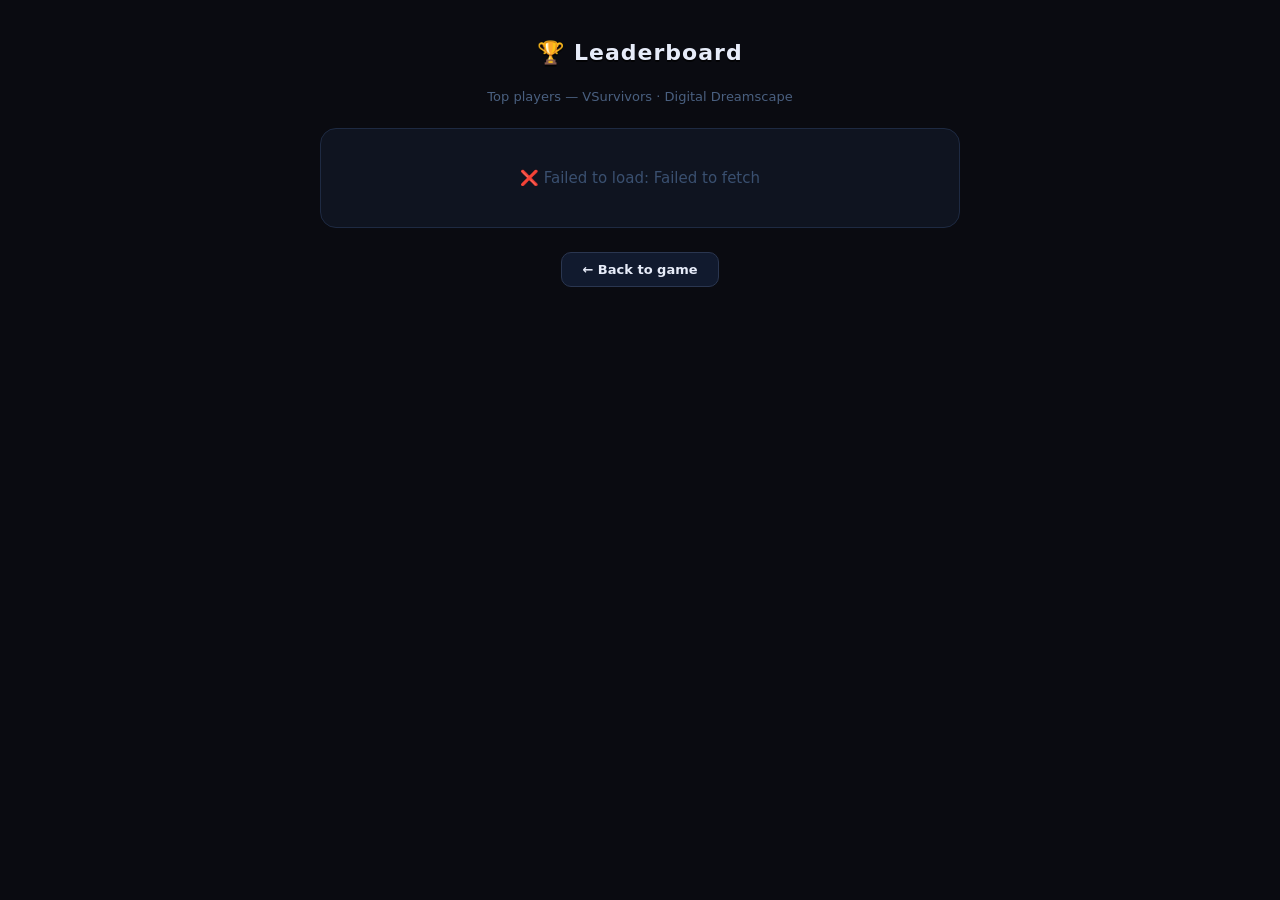
<file: leaderboard.html>
<!DOCTYPE html>
<html lang="en">
<head>
  <meta charset="utf-8"/>
  <meta name="viewport" content="width=device-width, initial-scale=1"/>
  <title>Leaderboard — VSurvivors</title>
  <style>
    *{box-sizing:border-box;margin:0;padding:0}
    html,body{height:100%;background:#0a0b11;color:#e7e7ea;
      font-family:system-ui,-apple-system,Segoe UI,Roboto,sans-serif;}
    body{display:flex;flex-direction:column;align-items:center;padding:40px 16px;gap:24px;}

    h1{font-size:22px;font-weight:800;letter-spacing:1px;color:#e7ecf9;text-shadow:0 2px 0 #000a;}
    .sub{color:#4a6080;font-size:13px;}

    .card{background:#0f1420;border:1px solid #1e2a42;border-radius:16px;
      width:min(640px,100%);padding:0;overflow:hidden;}

    table{width:100%;border-collapse:collapse;font-size:14px;}
    thead tr{background:#090d18;}
    thead th{padding:10px 12px;color:#3a5070;font-size:11px;font-weight:700;
      letter-spacing:.8px;text-transform:uppercase;text-align:left;}
    thead th.num{text-align:right;}

    tbody tr{border-top:1px solid #121a2c;transition:background .1s;}
    tbody tr:hover{background:#111828;}
    tbody td{padding:10px 12px;color:#cdd3e0;}
    tbody td.num{text-align:right;}

    .rank{color:#3a5070;font-size:13px;}
    .name{color:#e7ecf9;font-weight:600;max-width:140px;
      overflow:hidden;text-overflow:ellipsis;white-space:nowrap;}
    .score{color:#aae8ff;font-weight:700;}
    .kills{color:#44dd88;}
    .time-col{color:#888;}
    .lv{color:#ffd040;}

    .medal{font-size:16px;}

    .btn{display:inline-block;padding:9px 20px;background:#111a2e;border:1px solid #2a3650;
      border-radius:10px;color:#e7ecf9;font-weight:700;font-size:13px;
      cursor:pointer;text-decoration:none;transition:background .1s;}
    .btn:hover{background:#1a2640;}

    .empty{padding:40px;text-align:center;color:#3a5070;font-size:15px;}
    .loading{padding:40px;text-align:center;color:#3a5070;}

    @keyframes spin{to{transform:rotate(360deg)}}
    .spinner{display:inline-block;width:18px;height:18px;border:2px solid #1e2a42;
      border-top-color:#3a5070;border-radius:50%;animation:spin .7s linear infinite;vertical-align:middle;margin-right:8px;}
  </style>
</head>
<body>

  <h1>🏆 Leaderboard</h1>
  <p class="sub">Top players — VSurvivors · Digital Dreamscape</p>

  <div class="card" id="card">
    <p class="loading"><span class="spinner"></span> Loading…</p>
  </div>

  <a class="btn" href="index.html">← Back to game</a>

<script>
  // ─── Config ── paste the same values as in game.js ─────────────────────────
  const SUPABASE_URL = 'https://wieewilxnegogbijfdwo.supabase.co';
  const SUPABASE_KEY = 'sb_publishable_keBGHcIbB2P-WO_zIyJVGA_EKUXX8GT';
  // ───────────────────────────────────────────────────────────────────────────

  function fmtTime(s){ s=s|0; const m=(s/60)|0,r=s%60; return String(m).padStart(2,'0')+':'+String(r).padStart(2,'0'); }
  function esc(s){ return String(s).replace(/&/g,'&amp;').replace(/</g,'&lt;').replace(/>/g,'&gt;'); }

  async function load(){
    const card = document.getElementById('card');
    if(!SUPABASE_URL || SUPABASE_URL === 'YOUR_SUPABASE_URL'){
      card.innerHTML = '<p class="empty">⚙️ Supabase not configured yet.<br><span style="font-size:12px;color:#2a3650">Paste your URL and KEY into this file and game.js</span></p>';
      return;
    }
    try{
      const res = await fetch(
        SUPABASE_URL+'/rest/v1/scores?order=score.desc&limit=50&select=name,score,kills,time_seconds,level,created_at',
        { headers:{ apikey: SUPABASE_KEY, Authorization: 'Bearer '+SUPABASE_KEY } }
      );
      const rows = await res.json();
      if(!Array.isArray(rows)||!rows.length){
        card.innerHTML='<p class="empty">No scores yet — be the first! 🎮</p>'; return;
      }
      const medals=['🥇','🥈','🥉'];
      let h='<table><thead><tr>'
          +'<th>#</th><th>Name</th>'
          +'<th class="num">Score</th><th class="num">Kills</th>'
          +'<th class="num">Time</th><th class="num">Lv</th>'
          +'</tr></thead><tbody>';
      rows.forEach((r,i)=>{
        const rank = i<3 ? '<span class="medal">'+medals[i]+'</span>' : '<span class="rank">'+(i+1)+'</span>';
        h+='<tr>'
          +'<td>'+rank+'</td>'
          +'<td class="name">'+esc(r.name)+'</td>'
          +'<td class="num score">'+r.score+'</td>'
          +'<td class="num kills">'+r.kills+'</td>'
          +'<td class="num time-col">'+fmtTime(r.time_seconds||0)+'</td>'
          +'<td class="num lv">'+r.level+'</td>'
          +'</tr>';
      });
      h+='</tbody></table>';
      card.innerHTML=h;
    }catch(e){
      card.innerHTML='<p class="empty">❌ Failed to load: '+esc(e.message)+'</p>';
    }
  }

  load();
  // auto-refresh every 30s
  setInterval(load, 30000);
</script>
</body>
</html>
</file>
